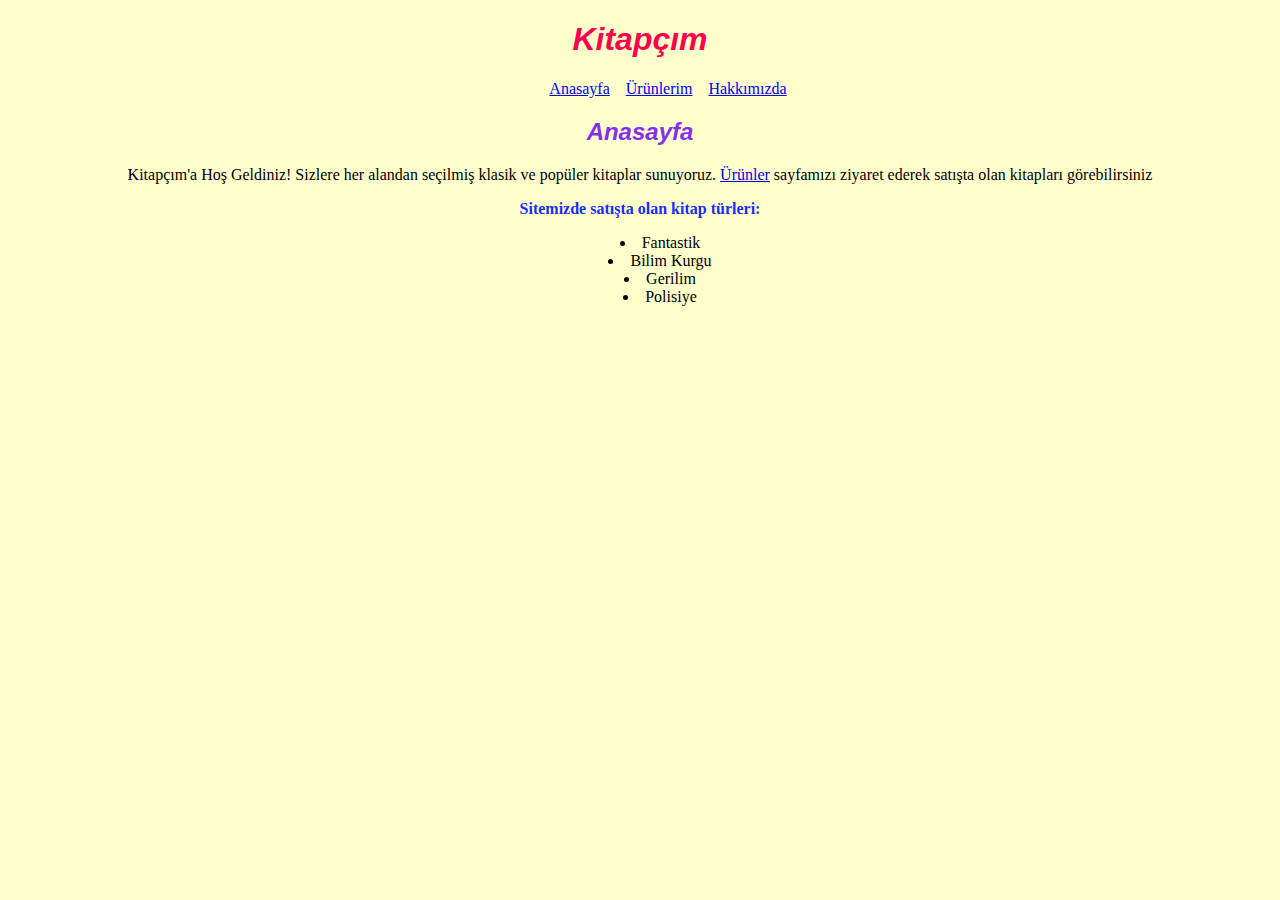
<file: CSS/CSS-Ödev1/index.html>
<!DOCTYPE html>
<html lang="tr">
<head>
    <meta charset="UTF-8">
    <meta name="viewport" content="width=device-width, initial-scale=1.0">
    <title>Kitapçım</title>
    <link rel="stylesheet" href="cssfiles/style.css">

</head>
<body>
    <header>
        <h1 class="fontStyle">Kitapçım</h1>
        <nav>
            <ul id="navbar">
                <li>
                    <a href="index.html">Anasayfa</a>
                </li>
                <li>
                    <a href="products.html">Ürünlerim</a>
                </li>
                <li>
                    <a href="about-us.html">Hakkımızda</a>
                </li>
            </ul>
        </nav>
        <h2 class="fontStyle">Anasayfa</h2>
   </header>
   <section> 
        <p>Kitapçım'a Hoş Geldiniz! Sizlere her alandan seçilmiş klasik ve popüler kitaplar sunuyoruz. <a href="products.html">Ürünler</a> sayfamızı ziyaret ederek satışta olan kitapları görebilirsiniz </p>
        <article>
            <p style="color: #182ef5;"><b>Sitemizde satışta olan kitap türleri: </b></p>
            <ul>
                <li>
                    Fantastik
                </li>
                <li>
                    Bilim Kurgu                   
                </li>
                <li>
                    Gerilim                   
                </li>
                <li>
                    Polisiye                
                </li>
            </ul>
        </article>
        
   </section>

</body>
</html>
</file>
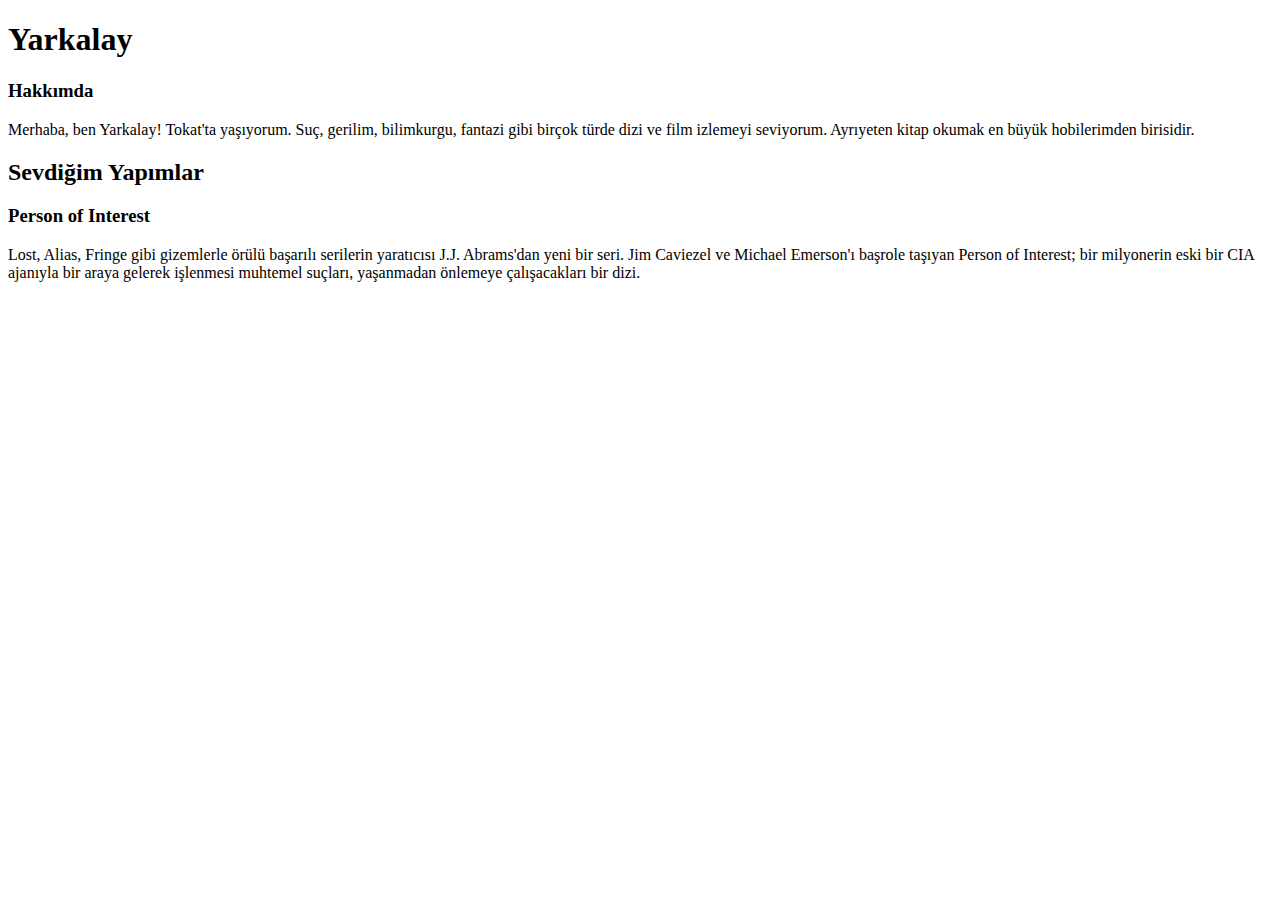
<file: Html/ödev1/index.html>
<!DOCTYPE html>
<html lang="en">
<head>
    <meta charset="UTF-8">
    <meta name="viewport" content="width=device-width, initial-scale=1.0">
    <title>Document</title>
</head>
<body>
    <!-- Frontend Başlnagıcı -->
    <h1>Yarkalay</h1>
    <h3>Hakkımda</h3>
    <p>Merhaba, ben Yarkalay! Tokat'ta yaşıyorum. Suç, gerilim, bilimkurgu, fantazi gibi birçok türde
        dizi ve film izlemeyi seviyorum. Ayrıyeten kitap okumak en büyük hobilerimden birisidir.  
    </p>
    
    <h2>Sevdiğim Yapımlar</h2>
    <h3>Person of Interest</h3>
    <p>
        Lost, Alias, Fringe gibi gizemlerle örülü başarılı serilerin yaratıcısı J.J. Abrams'dan yeni bir seri. Jim Caviezel ve Michael Emerson'ı başrole taşıyan Person of Interest; bir milyonerin eski bir CIA ajanıyla bir araya gelerek işlenmesi muhtemel suçları, yaşanmadan önlemeye çalışacakları bir dizi.
    </p>
</body> 
</html>
</file>
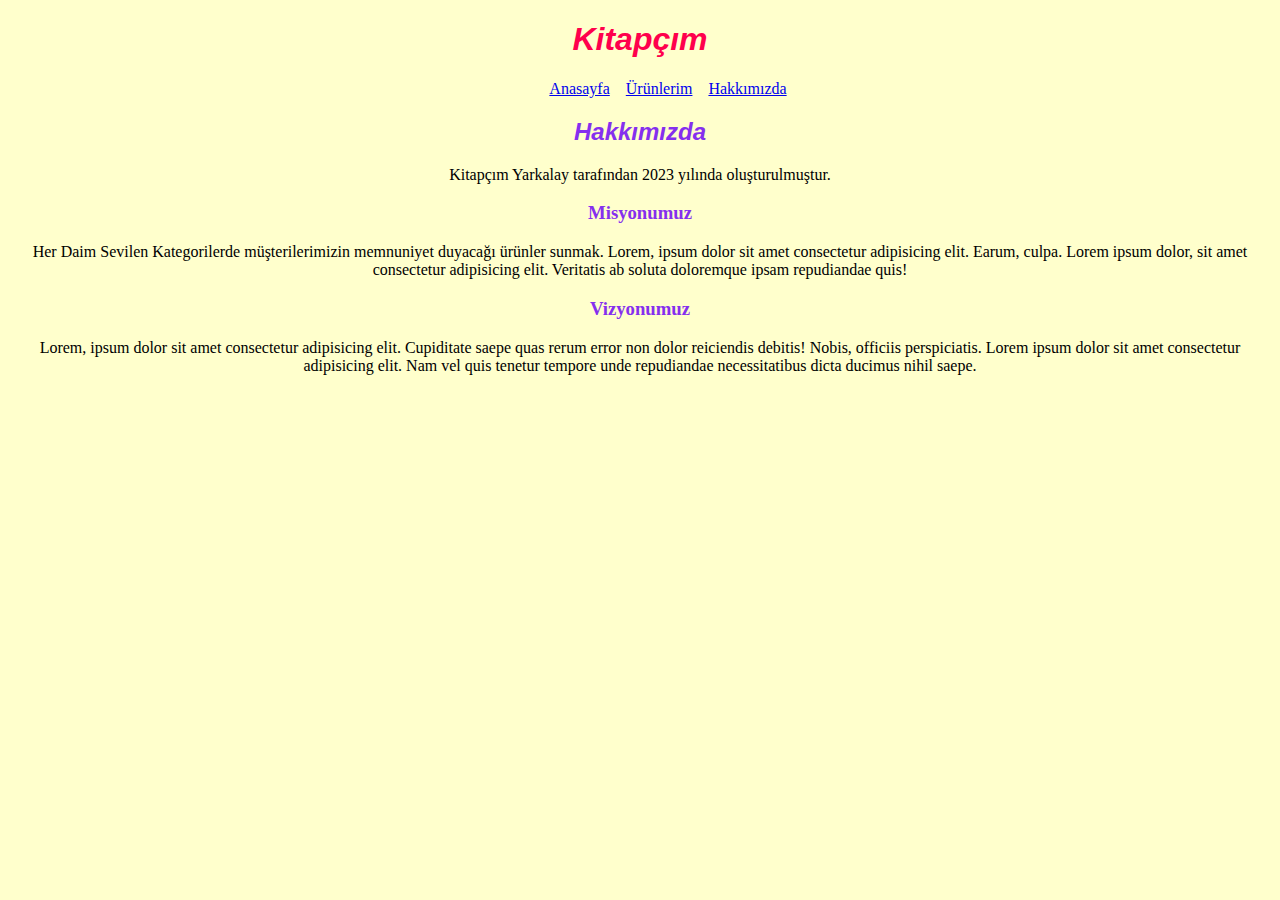
<file: CSS/CSS-Ödev1/about-us.html>
<!DOCTYPE html>
<html lang="en">
<head>
    <meta charset="UTF-8">
    <meta name="viewport" content="width=device-width, initial-scale=1.0">
    <title>Hakkımızda | Kitapçım</title>
    <link rel="stylesheet" href="cssfiles/style.css">
    <style>
        h3 {
            color: #852fee;
        }
    </style>
</head>
<body>
    <header>
        <h1 class="fontStyle">Kitapçım</h1>
        <nav>
            <ul id="navbar">
                <li>
                    <a href="index.html">Anasayfa</a>
                </li>
                <li>
                    <a href="products.html">Ürünlerim</a>
                </li>
                <li>
                    <a href="about-us.html">Hakkımızda</a>
                </li>
            </ul>
        </nav>
        <h2 class="fontStyle">Hakkımızda</h2>
    </header>
    <section>
        <p>Kitapçım Yarkalay tarafından 2023 yılında oluşturulmuştur.</p>
        <article>
            <h3>
                Misyonumuz
            </h3>
            Her Daim Sevilen Kategorilerde müşterilerimizin memnuniyet duyacağı ürünler sunmak. Lorem, ipsum dolor sit amet consectetur adipisicing elit. Earum, culpa. Lorem ipsum dolor, sit amet consectetur adipisicing elit. Veritatis ab soluta doloremque ipsam repudiandae quis!
        </article>
        <article>
            <h3>
                Vizyonumuz
            </h3>
            Lorem, ipsum dolor sit amet consectetur adipisicing elit. Cupiditate saepe quas rerum error non dolor reiciendis debitis! Nobis, officiis perspiciatis. Lorem ipsum dolor sit amet consectetur adipisicing elit. Nam vel quis tenetur tempore unde repudiandae necessitatibus dicta ducimus nihil saepe.
        </article>
    </section>
</body>
</html>
</file>
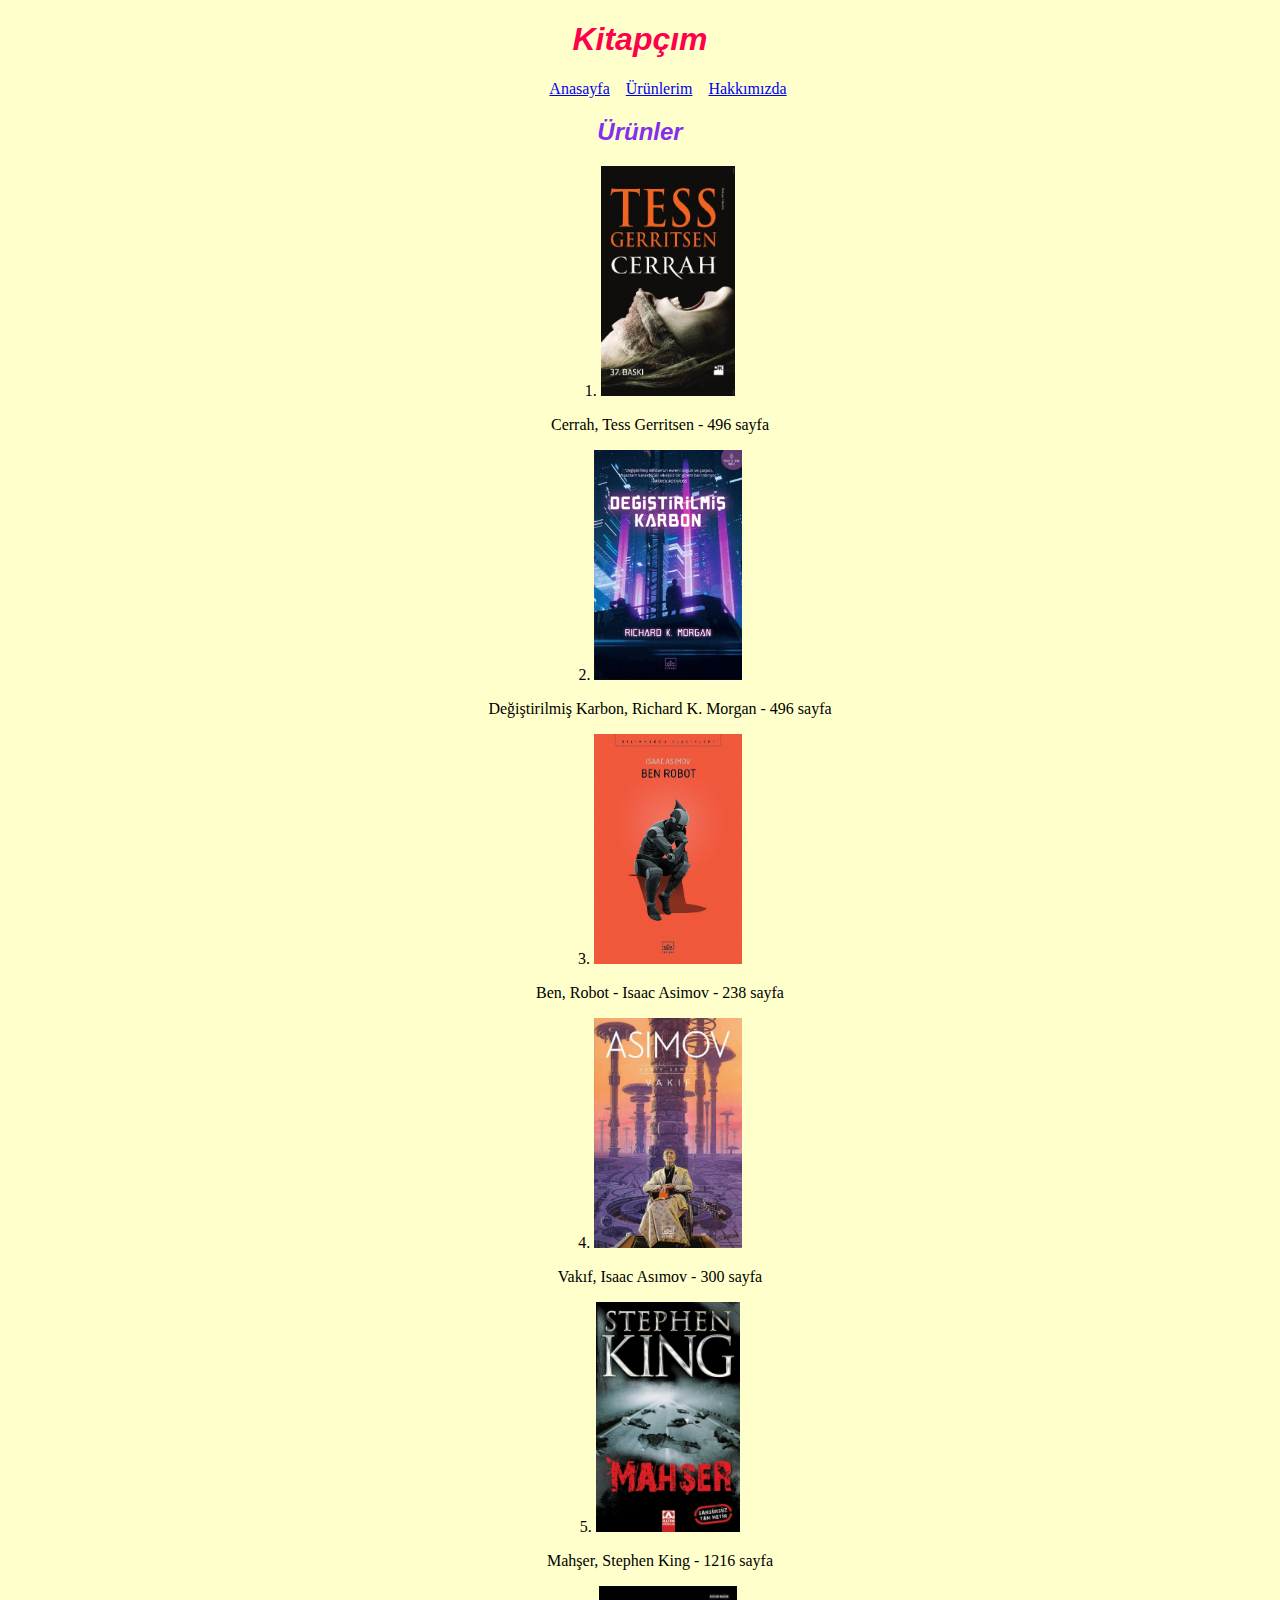
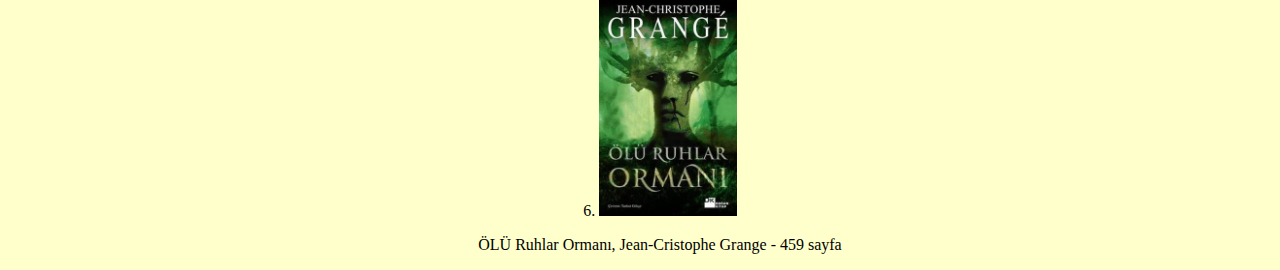
<file: CSS/CSS-Ödev1/products.html>
<!DOCTYPE html>
<html lang="tr">
<head>
    <meta charset="UTF-8">
    <meta name="viewport" content="width=device-width, initial-scale=1.0">
    <title>Ürünler | Kitapçım</title>
    <link rel="stylesheet" href="cssfiles/style.css">
</head>
<body>
    <header>
        <h1 class="fontStyle">Kitapçım</h1>
        <ul id="navbar">
            <li>
                <a href="index.html">Anasayfa</a>
            </li>
            <li>
                <a href="products.html">Ürünlerim</a>
            </li>
            <li>
                <a href="about-us.html">Hakkımızda</a>
            </li>
        </ul>
        <h2 class="fontStyle">Ürünler</h2>
        <section>
            <ol>
                <li>
                    <img src="images/Cerrah.jpg" alt="Cerrah">
                    <p>Cerrah, Tess Gerritsen - 496 sayfa</p>
                </li>
                <li>
                    <img src="images/Karbon.jpg" alt="Değiştirilmiş Karbon">
                    <p>Değiştirilmiş Karbon, Richard K. Morgan - 496 sayfa</p>
                </li>
                <li>
                    <img src="images/benrobot.jpg" alt="Ben, Robot">
                    <p>Ben, Robot - Isaac Asimov - 238 sayfa</p>
                </li>
                <li>
                    <img src="images/vakıf.jpg" alt="Vakıf">
                    <p>Vakıf, Isaac Asımov - 300 sayfa</p>
                </li>
                <li>
                    <img src="images/Mahşer.jpg" alt="Mahşer">
                    <p>Mahşer, Stephen King - 1216 sayfa</p>
                </li>
                <li>
                    <img src="images/ruhlarOrmanı.jpg" alt="ÖLü Ruhlar Ormanı">
                    <p>ÖLÜ Ruhlar Ormanı, Jean-Cristophe Grange - 459 sayfa</p>
                </li>
                
            </ol>
        </section>
   </header>
</body>
</html>
</file>
<file: CSS/CSS-Ödev1/cssfiles/style.css>
body{
    text-align: center;
    background-color: #ffffcc;
}

/*Font düzenlemeleri*/
.fontStyle{
    font-family: 'Trebuchet MS', 'Lucida Sans Unicode', 'Lucida Grande', 'Lucida Sans', Arial, sans-serif;
    font-style: italic;
}

h1{
    color: #ff004c;
}

h2 {
    color: #852fee;
}

/*navbardaki linkleri düzenleme*/
#navbar {
    list-style: none;
    display: flex;
    flex-direction: row;
    justify-content: center;
    
}

#navbar li{
    margin-left: 1em;
}

a:hover{
    padding: 5px;
    border-radius: 6px;
    color: #f200ff;
    
}

li {
    list-style-position: inside;
}

/*resim süzenlemeleri*/
img{
    height: 230px;
}
</file>
